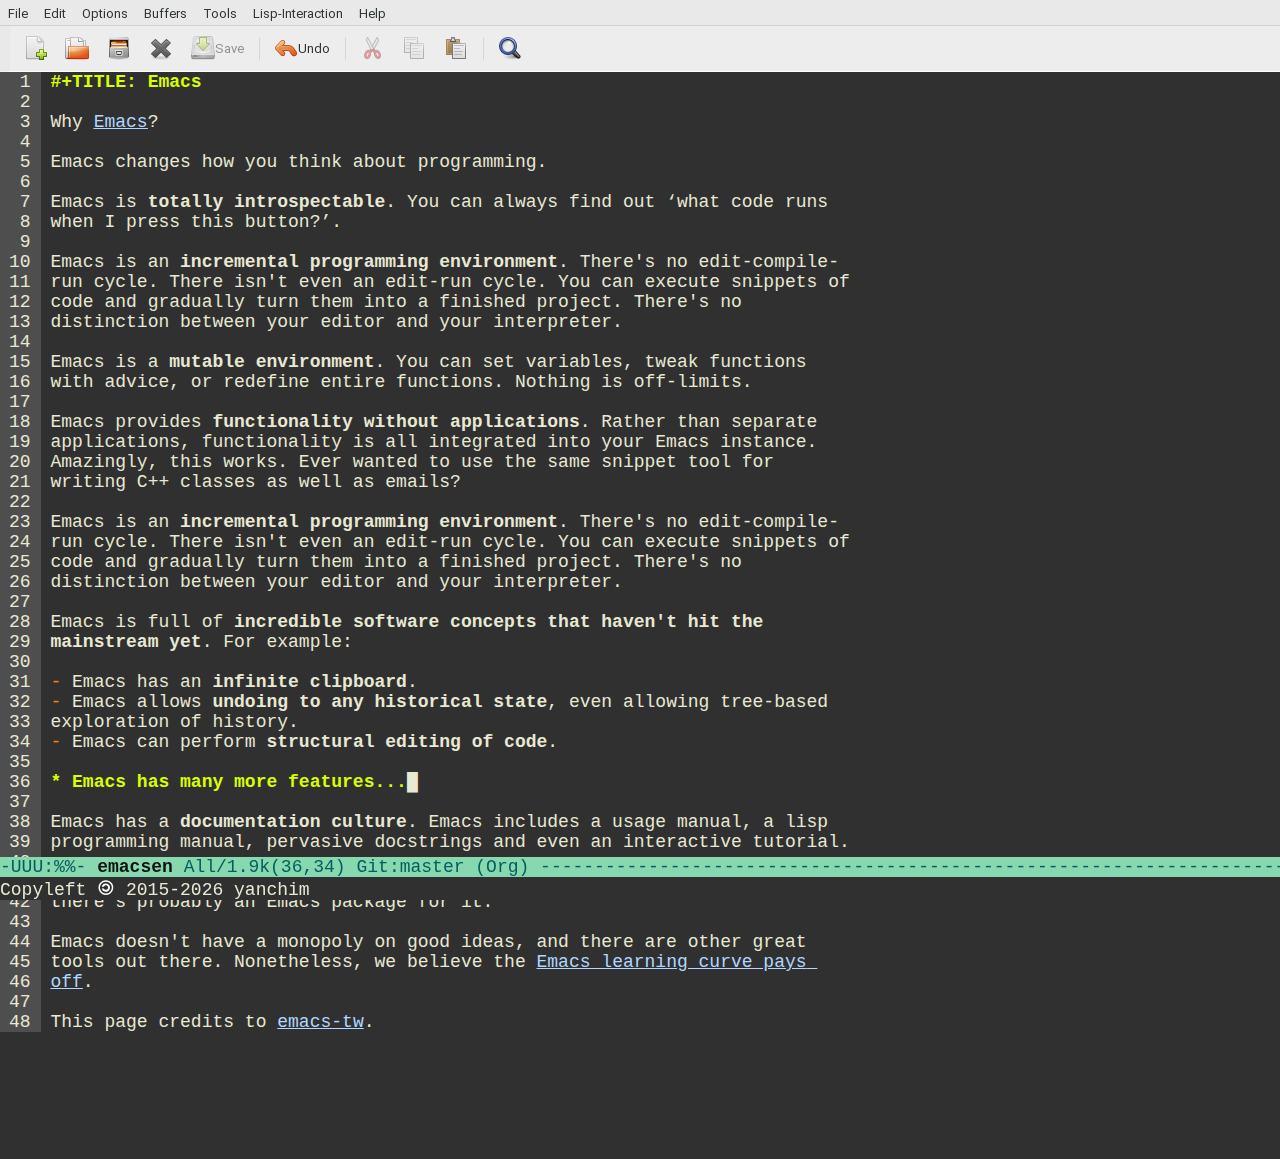
<file: emacs/index.html>
<!DOCTYPE html PUBLIC "-//W3C//DTD HTML 4.01//EN" "https://www.w3.org/TR/html4/strict.dtd">
<html>
  <head>
    <meta charset="utf-8" />
    <meta http-equiv="X-UA-Compatible" content="chrome=1" />
    <title>Emacs</title>
    <meta name="Generator" content="Emacs 24.5" />
    <meta name="syntax" content="mkd" />
    <meta name="settings" content="use_css,pre_wrap,expand_tabs" />
    <link
      rel="stylesheet"
      type="text/css"
      href="stylesheets/normalize.css"
      media="screen"
    />
    <link
      rel="stylesheet"
      type="text/css"
      href="stylesheets/jellybeans.emacs.css"
      media="screen"
    />
    <link
      rel="stylesheet"
      type="text/css"
      href="stylesheets/interface.css"
      media="screen"
    />

    <!--[if lt IE 9]>
      <script src="//html5shiv.googlecode.com/svn/trunk/html5.js"></script>
    <![endif]-->

    <meta
      name="viewport"
      content="width=device-width, initial-scale=1, user-scalable=no"
    />

    <script>
      (function (i, s, o, g, r, a, m) {
        i["GoogleAnalyticsObject"] = r;
        (i[r] =
          i[r] ||
          function () {
            (i[r].q = i[r].q || []).push(arguments);
          }),
          (i[r].l = 1 * new Date());
        (a = s.createElement(o)), (m = s.getElementsByTagName(o)[0]);
        a.async = 1;
        a.src = g;
        m.parentNode.insertBefore(a, m);
      })(
        window,
        document,
        "script",
        "https://www.google-analytics.com/analytics.js",
        "ga"
      );

      ga("create", "UA-58474364-2", "auto");
      ga("send", "pageview");
      // 你不該往下看

      let KEYS = [];
      let MB = null;
      let TIMEOUT_ID = null;

      function showMsgInMinibuffer(msg, duration) {
        MB.textContent = msg;
        KEYS = [];
        if (duration !== -1) {
          clearTimeout(TIMEOUT_ID);
          TIMEOUT_ID = setTimeout(function () {
            let copyleftImage =
              '<img width="18" height="18" src="images/copyleft.svg">';
            document.getElementById("minibuffer").innerHTML =
              "Copyleft " +
              copyleftImage +
              " 2015-" +
              new Date().getFullYear() +
              " yanchim";
          }, duration);
        }
      }

      function handlePrefix() {
        if (KEYS[0] === "C-x") {
          switch (KEYS[1]) {
            case "C-s":
              return showMsgInMinibuffer("唉呀呀，被你發現了這個呢！", 3000);
            case "C-c":
              return showMsgInMinibuffer(
                "哇，你竟然知道該怎麼離開 Emacs 耶！好棒棒！",
                3000
              );
            case "C-f":
              return showMsgInMinibuffer(
                "好啦不要再試了，這裡開檔是開不出什麼鳥的啦。",
                3000
              );
            case "C-q":
              return showMsgInMinibuffer(
                "哇你連這個都知道啊，但網頁本來就唯獨的啦。",
                3000
              );
            case "C-e":
              return showMsgInMinibuffer("你在 eval 三小啦。", 3000);
            default:
              return showMsgInMinibuffer(
                (MB.textContent = KEYS.join(" ") + " is undefined"),
                3000
              );
          }
          return showMsgInMinibuffer(3000);
        }
      }

      window.addEventListener("keypress", function (e) {
        if (e.ctrlKey) {
          e.preventDefault();
          if (e.key === "h") {
            showMsgInMinibuffer(
              "Emacs 遇到困難可以按 C-h ，人生遇到困難可以按什麼啦啦啦",
              3000
            );
          } else if (e.key === "g") {
            showMsgInMinibuffer(
              "就算你不按 C-g 這個網頁也什麼都不會做的啦。",
              3000
            );
          }
          if (KEYS.length > 0) {
            KEYS.push("C-" + e.key);
            handlePrefix();
          } else {
            if (e.key === "x") {
              KEYS.push("C-x");
              MB.textContent = "C-x-";
              return;
            }
          }
        }
      });

      document.addEventListener("DOMContentLoaded", function () {
        MB = document.getElementById("minibuffer");
        showMsgInMinibuffer("", 0);
      });
    </script>
  </head>
  <body>
    <div id="toolbar">
      <img width="628" height="72" src="images/toolbar.png" />
    </div>

    <table id="main">
      <tbody>
        <tr>
          <td class="gutter">
            <pre>
<span class="line"> 1 </span>
<span class="line"> 2 </span>
<span class="line"> 3 </span>
<span class="line"> 4 </span>
<span class="line"> 5 </span>
<span class="line"> 6 </span>
<span class="line"> 7 </span>
<span class="line"> 8 </span>
<span class="line"> 9 </span>
<span class="line">10 </span>
<span class="line">11 </span>
<span class="line">12 </span>
<span class="line">13 </span>
<span class="line">14 </span>
<span class="line">15 </span>
<span class="line">16 </span>
<span class="line">17 </span>
<span class="line">18 </span>
<span class="line">19 </span>
<span class="line">20 </span>
<span class="line">21 </span>
<span class="line">22 </span>
<span class="line">23 </span>
<span class="line">24 </span>
<span class="line">25 </span>
<span class="line">26 </span>
<span class="line">27 </span>
<span class="line">28 </span>
<span class="line">29 </span>
<span class="line">30 </span>
<span class="line">31 </span>
<span class="line">32 </span>
<span class="line">33 </span>
<span class="line">34 </span>
<span class="line">35 </span>
<span class="line">36 </span>
<span class="line">37 </span>
<span class="line">38 </span>
<span class="line">39 </span>
<span class="line">40 </span>
<span class="line">41 </span>
<span class="line">42 </span>
<span class="line">43 </span>
<span class="line">44 </span>
<span class="line">45 </span>
<span class="line">46 </span>
<span class="line">47 </span>
<span class="line">48 </span>
</pre>
          </td>
          <td class="code">
            <pre>
<span class="line Title">#+TITLE: Emacs</span>
<span class="line"></span>
<span class="line">Why <span class="Underlined"><a href="https://www.gnu.org/software/emacs/">Emacs</a></span>?</span>
<span class="line"></span>
<span class="line">Emacs changes how you think about programming.</span>
<span class="line"></span>
<span class="line">Emacs is <strong>totally introspectable</strong>. You can always find out ‘what code runs when I press this button?’.</span>
<span class="line"></span>
<span class="line">Emacs is an <strong>incremental programming environment</strong>. There's no edit-compile-run cycle. There isn't even an edit-run cycle. You can execute snippets of code and gradually turn them into a finished project. There's no distinction between your editor and your interpreter.</span>
<span class="line"></span>
<span class="line">Emacs is a <strong>mutable environment</strong>. You can set variables, tweak functions with advice, or redefine entire functions. Nothing is off-limits.</span>
<span class="line"></span>
<span class="line">Emacs provides <strong>functionality without applications</strong>. Rather than separate applications, functionality is all integrated into your Emacs instance. Amazingly, this works. Ever wanted to use the same snippet tool for writing C++ classes as well as emails?</span>
<span class="line"></span>
<span class="line">Emacs is an <strong>incremental programming environment</strong>. There's no edit-compile-run cycle. There isn't even an edit-run cycle. You can execute snippets of code and gradually turn them into a finished project. There's no distinction between your editor and your interpreter.</span>
<span class="line"></span>
<span class="line">Emacs is full of <strong>incredible software concepts that haven't hit the mainstream yet</strong>. For example:</span>
<span class="line"></span>
<span class="line Identifier">- </span><span class="line">Emacs has an <strong>infinite clipboard</strong>.</span>
<span class="line Identifier">- </span><span class="line">Emacs allows <strong>undoing to any historical state</strong>, even allowing tree-based exploration of history.</span>
<span class="line Identifier">- </span><span class="line">Emacs can perform <strong>structural editing of code</strong>.</span>
<span class="line"></span>
<span class="line Title">* Emacs has many more features...</span><span class="cursor">█</span>
<span class="line"></span>
<span class="line">Emacs has a <strong>documentation culture</strong>. Emacs includes a usage manual, a lisp programming manual, pervasive docstrings and even an interactive tutorial.</span>
<span class="line"></span>
<span class="line">Emacs has a <strong>broad ecosystem</strong>. If you want to edit code in a niche language, there's probably an Emacs package for it.</span>
<span class="line"></span>
<span class="line">Emacs doesn't have a monopoly on good ideas, and there are other great tools out there. Nonetheless, we believe the <a href="https://stackoverflow.com/questions/10942008/what-does-emacs-learning-curve-actually-look-like">Emacs learning curve pays off</a>.</span>
<span class="line"></span>
<span class="line">This page credits to <a href="https://github.com/emacs-tw/emacs-tw.github.io">emacs-tw</a>.</span>
            </pre>
          </td>
        </tr>
      </tbody>
    </table>

    <footer>
      <div id="mode-line">
        -UUU:%%-
        <span style="font-weight: bold; color: #111">emacsen</span>
        All/1.9k(36,34) Git:master (Org)
        [base64]
      </div>
      <div id="minibuffer">
        Copyleft <img width="18" height="18" src="images/copyleft.svg" /> 2015
        yanchim
      </div>
    </footer>
  </body>
</html>
</file>
<file: emacs/stylesheets/jellybeans.emacs.css>
body {
  font-family: monospace;
  color: #e8e8d3;
  background-color: #303030;
  font-size: large;
}

.Underlined, a {
  color: #afd7ff;
  text-decoration: underline;
}

a:hover {
  color: #5fafd7;
}

.Identifier {
  color: #ff8700;
}

.Title {
  color: #d7ff00;
  font-weight: bold;
}

.lnr {
  color: #605958;
  background-color: #151515;
}

pre, code {
  white-space: pre-wrap;
  font-family: monospace;
  color: #e8e8d3;
}
</file>
<file: emacs/stylesheets/interface.css>
* {
    margin:0;
    font-family:"Source Code Pro",Consolas,Monaco,Menlo,Consolas,monospace;
}
body {
  min-width:900px;
}

#toolbar {
    position:fixed;
    background-image: url('../images/empty.png');
    background-repeat: repeat-x;
    background-attachment: fixed;
    width:100%;
    
}

.gutter {
    background-color: #4e4e4e;
    color:#b2b2b2;
    margin-right: 0.5em;
    padding-left: 0.5em;

}

.code {
    width:800px;
    
}

.line {
    height:22.4px;
}
footer {
    position: fixed;
    bottom:0;
    width:100%;
    
}

#mode-line {
    background-color: #87D7AF;
    color:#005f5f;
    white-space: nowrap;
}

#minibuffer {
    background-color: #303030;
}

.gutter, .code {
    float:left;
    margin-top:72px;

}

@keyframes blink {50% { opacity: 0.0; }}
@-webkit-keyframes blink {50% { opacity: 0.0; }}
@-moz-keyframes blink {50% { opacity: 0.0; }}


.cursor {
    animation: blink 1s step-end infinite;
    -webkit-animation: blink 1s step-end infinite;
    -moz-animation: blink 1s step-end infinite;
}

#main {
    margin-bottom: 2.25em;
}
</file>
